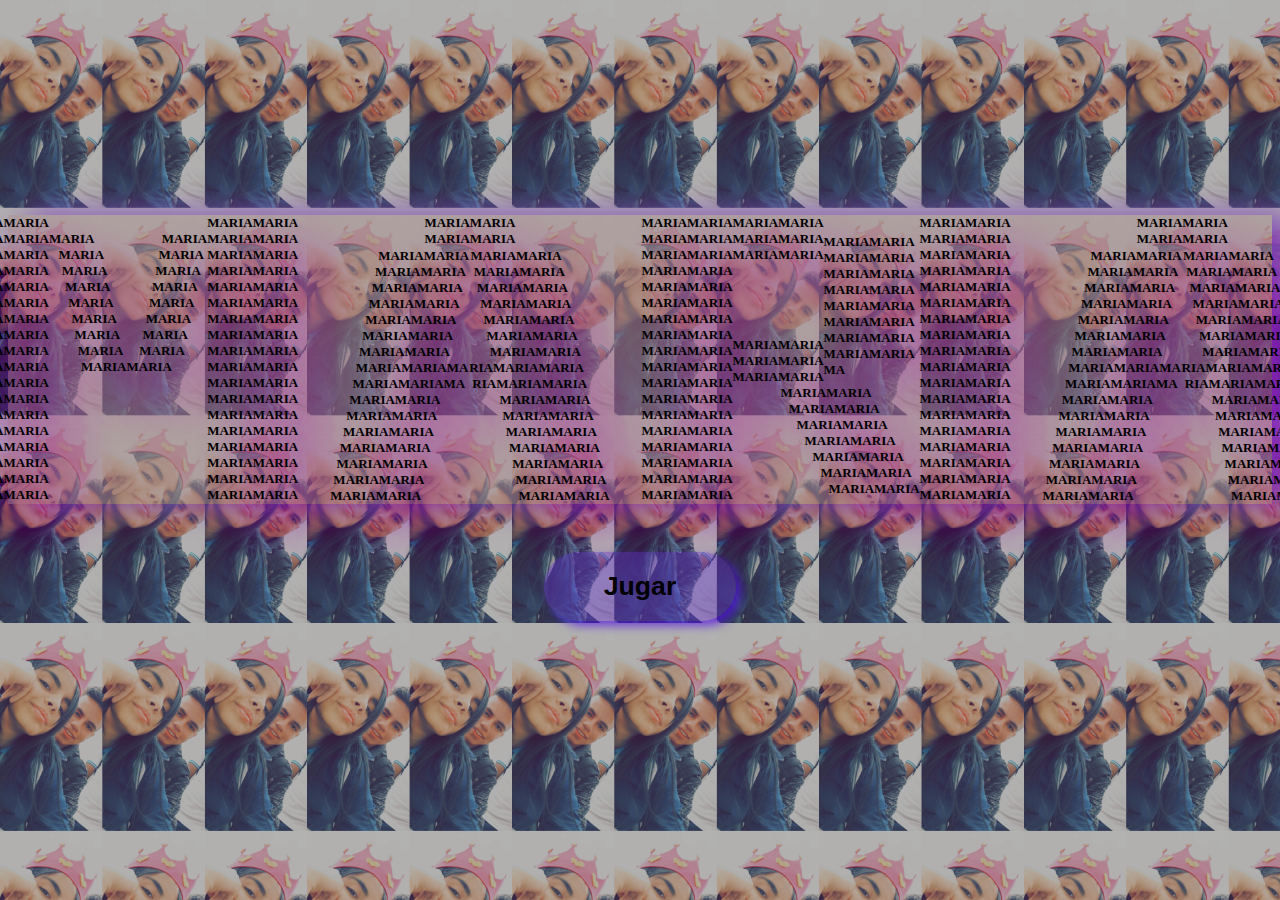
<file: index.html>
<!DOCTYPE html>
<html lang="en">
<head>
    <meta charset="UTF-8">
    <meta name="viewport" content="width=device-width, initial-scale=1.0">
    <link rel="stylesheet" type="text/css" href="style.css"> 
    <title>Nombre de palabras</title>
</head>
<body>
    <div class="container_principal">
        <div class="container_M">
            <div class="container_1">
                <p class="palabra 1">MARIA</p>
                <p class="palabra 2">MARIA</p>
                <p class="palabra 3">MARIA</p>
                <p class="palabra 4">MARIA</p>
                <p class="palabra 5">MARIA</p>
                <p class="palabra 6">MARIA</p>
                <p class="palabra 7">MARIA</p>
                <p class="palabra 8">MARIA</p>
                <p class="palabra 9">MARIA</p>
                <p class="palabra 10">MARIA</p>
                <p class="palabra 11">MARIA</p>
                <p class="palabra 12">MARIA</p>
                <p class="palabra 13">MARIA</p>
                <p class="palabra 14">MARIA</p>
                <p class="palabra 15">MARIA</p>
                <p class="palabra 16">MARIA</p>
                <p class="palabra 17">MARIA</p>
                <p class="palabra 18">MARIA</p>
            </div>

            <div class="container_2">
                <p class="palabra 1">MARIA</p>
                <p class="palabra 2">MARIA</p>
                <p class="palabra 3">MARIA</p>
                <p class="palabra 4">MARIA</p>
                <p class="palabra 5">MARIA</p>
                <p class="palabra 6">MARIA</p>
                <p class="palabra 7">MARIA</p>
                <p class="palabra 8">MARIA</p>
                <p class="palabra 9">MARIA</p>
                <p class="palabra 10">MARIA</p>
                <p class="palabra 11">MARIA</p>
                <p class="palabra 12">MARIA</p>
                <p class="palabra 13">MARIA</p>
                <p class="palabra 14">MARIA</p>
                <p class="palabra 15">MARIA</p>
                <p class="palabra 16">MARIA</p>
                <p class="palabra 17">MARIA</p>
                <p class="palabra 18">MARIA</p>
            </div>

            <div class="container_3">
                <p class="palabra 1">MARIA</p>
                <p class="palabra 2" style="margin-left: 0.6rem;">MARIA</p>
                <p class="palabra 3" style="margin-left: 0.8rem;">MARIA</p>
                <p class="palabra 4" style="margin-left: 1rem;">MARIA</p>
                <p class="palabra 5" style="margin-left: 1.2rem;">MARIA</p>
                <p class="palabra 6" style="margin-left: 1.4rem;">MARIA</p>
                <p class="palabra 7" style="margin-left: 1.6rem;">MARIA</p>
                <p class="palabra 8" style="margin-left: 1.8rem;">MARIA</p>
                <p class="palabra 9" style="margin-left: 2rem;">MARIA</p>
            </div>

            <div class="container_4">
                <p class="palabra 1" style="margin-left: 2.2rem;">MARIA</p>
                <p class="palabra 2" style="margin-left: 2rem;">MARIA</p>
                <p class="palabra 3" style="margin-left: 1.8rem;">MARIA</p>
                <p class="palabra 4" style="margin-left: 1.6rem;">MARIA</p>
                <p class="palabra 5" style="margin-left: 1.4rem;">MARIA</p>
                <p class="palabra 6" style="margin-left: 1.2rem;">MARIA</p>
                <p class="palabra 7" style="margin-left: 1rem;">MARIA</p>
                <p class="palabra 8" style="margin-left: 0.8rem;">MARIA</p>
                <p class="palabra 9">MARIA</p>
            </div>

            <div class="container_5">
                <p class="palabra 1">MARIA</p>
                <p class="palabra 2">MARIA</p>
                <p class="palabra 3">MARIA</p>
                <p class="palabra 4">MARIA</p>
                <p class="palabra 5">MARIA</p>
                <p class="palabra 6">MARIA</p>
                <p class="palabra 7">MARIA</p>
                <p class="palabra 8">MARIA</p>
                <p class="palabra 9">MARIA</p>
                <p class="palabra 10">MARIA</p>
                <p class="palabra 11">MARIA</p>
                <p class="palabra 12">MARIA</p>
                <p class="palabra 13">MARIA</p>
                <p class="palabra 14">MARIA</p>
                <p class="palabra 15">MARIA</p>
                <p class="palabra 16">MARIA</p>
                <p class="palabra 17">MARIA</p>
                <p class="palabra 18">MARIA</p>
            </div>

            <div class="container_6">
                <p class="palabra 1">MARIA</p>
                <p class="palabra 2">MARIA</p>
                <p class="palabra 3">MARIA</p>
                <p class="palabra 4">MARIA</p>
                <p class="palabra 5">MARIA</p>
                <p class="palabra 6">MARIA</p>
                <p class="palabra 7">MARIA</p>
                <p class="palabra 8">MARIA</p>
                <p class="palabra 9">MARIA</p>
                <p class="palabra 10">MARIA</p>
                <p class="palabra 11">MARIA</p>
                <p class="palabra 12">MARIA</p>
                <p class="palabra 13">MARIA</p>
                <p class="palabra 14">MARIA</p>
                <p class="palabra 15">MARIA</p>
                <p class="palabra 16">MARIA</p>
                <p class="palabra 17">MARIA</p>
                <p class="palabra 18">MARIA</p>
            </div>
        </div>

        <div class="container_A">

            <div class="container_1">
                <p class="palabra 1">MARIAMARIA</p>
                <p class="palabra 2">MARIAMARIA</p>
            </div>
            
            <div class="container_2_y_3">
                <div class="container_2">
                    <p class="palabra 1" style="margin-left: 3rem;">MARIAMARIA</p>
                    <p class="palabra 2" style="margin-left: 2.8rem;">MARIAMARIA</p>
                    <p class="palabra 3" style="margin-left: 2.6rem;">MARIAMARIA</p>
                    <p class="palabra 4" style="margin-left: 2.4rem;">MARIAMARIA</p>
                    <p class="palabra 5" style="margin-left: 2.2rem;">MARIAMARIA</p>
                    <p class="palabra 6" style="margin-left: 2rem;">MARIAMARIA</p>
                    <p class="palabra 7" style="margin-left: 1.8rem;">MARIAMARIA</p>
                    <p class="palabra 8" style="margin-left: 1.6rem;">MARIAMARIAMA</p>
                    <p class="palabra 9" style="margin-left: 1.4rem;">MARIAMARIAMA</p>
                    <p class="palabra 10" style="margin-left: 1.2rem;">MARIAMARIA</p>
                    <p class="palabra 11" style="margin-left: 1rem;">MARIAMARIA</p>
                    <p class="palabra 12" style="margin-left: 0.8rem;">MARIAMARIA</p>
                    <p class="palabra 13" style="margin-left: 0.6rem;">MARIAMARIA</p>
                    <p class="palabra 14" style="margin-left: 0.4rem;">MARIAMARIA</p>
                    <p class="palabra 15" style="margin-left: 0.2rem;">MARIAMARIA</p>
                    <p class="palabra 16">MARIAMARIA</p>
                </div>

                <div class="container_3">
                    <p class="palabra 1" style="margin-right: 3rem; align-self: flex-end;">MARIAMARIA</p>
                    <p class="palabra 2" style="margin-right: 2.8rem; align-self: flex-end;">MARIAMARIA</p>
                    <p class="palabra 3" style="margin-right: 2.6rem; align-self: flex-end;">MARIAMARIA</p>
                    <p class="palabra 4" style="margin-right: 2.4rem; align-self: flex-end;">MARIAMARIA</p>
                    <p class="palabra 5" style="margin-right: 2.2rem; align-self: flex-end;">MARIAMARIA</p>
                    <p class="palabra 6" style="margin-right: 2rem; align-self: flex-end;">MARIAMARIA</p>
                    <p class="palabra 7" style="margin-right: 1.8rem; align-self: flex-end;">MARIAMARIA</p>
                    <p class="palabra 8" style="margin-right: 1.6rem; align-self: flex-end;">RIAMARIAMARIA</p>
                    <p class="palabra 9" style="margin-right: 1.4rem; align-self: flex-end;">RIAMARIAMARIA</p>
                    <p class="palabra 10" style="margin-right: 1.2rem; align-self: flex-end;">MARIAMARIA</p>
                    <p class="palabra 11" style="margin-right: 1rem; align-self: flex-end;">MARIAMARIA</p>
                    <p class="palabra 12" style="margin-right: 0.8rem; align-self: flex-end;">MARIAMARIA</p>
                    <p class="palabra 13" style="margin-right: 0.6rem; align-self: flex-end;">MARIAMARIA</p>
                    <p class="palabra 14" style="margin-right: 0.4rem; align-self: flex-end;">MARIAMARIA</p>
                    <p class="palabra 15" style="margin-right: 0.2rem; align-self: flex-end;">MARIAMARIA</p>
                    <p class="palabra 16" style="align-self: flex-end;">MARIAMARIA</p>
                </div>
            </div>
        </div>

        <div class="container_R">
            <div class="container_1">
                <p class="palabra 1">MARIAMARIA</p>
                <p class="palabra 2">MARIAMARIA</p>
                <p class="palabra 3">MARIAMARIA</p>
                <p class="palabra 4">MARIAMARIA</p>
                <p class="palabra 5">MARIAMARIA</p>
                <p class="palabra 6">MARIAMARIA</p>
                <p class="palabra 7">MARIAMARIA</p>
                <p class="palabra 8">MARIAMARIA</p>
                <p class="palabra 9">MARIAMARIA</p>
                <p class="palabra 10">MARIAMARIA</p>
                <p class="palabra 11">MARIAMARIA</p>
                <p class="palabra 12">MARIAMARIA</p>
                <p class="palabra 13">MARIAMARIA</p>
                <p class="palabra 14">MARIAMARIA</p>
                <p class="palabra 15">MARIAMARIA</p>
                <p class="palabra 16">MARIAMARIA</p>
                <p class="palabra 17">MARIAMARIA</p>
                <p class="palabra 18">MARIAMARIA</p>
            </div>

            <div class="container_2">
                <div class="container-content">
                    <div class="primero">
                        <div class="primero_1">
                            <p class="palabra 1">MARIAMARIA</p>
                            <p class="palabra 2">MARIAMARIA</p>
                            <p class="palabra 3">MARIAMARIA</p>
                        </div>

                        <div class="primero_2">
                            <p class="palabra 1">MARIAMARIA</p>
                            <p class="palabra 2">MARIAMARIA</p>
                            <p class="palabra 3">MARIAMARIA</p>
                        </div>
                    </div>

                    <div class="segundo">
                        <p class="palabra 1">MARIAMARIA</p>
                        <p class="palabra 2">MARIAMARIA</p>
                        <p class="palabra 3">MARIAMARIA</p>
                        <p class="palabra 4">MARIAMARIA</p>
                        <p class="palabra 5">MARIAMARIA</p>
                        <p class="palabra 6">MARIAMARIA</p>
                        <p class="palabra 7">MARIAMARIA</p>
                        <p class="palabra 8">MARIAMARIA</p>
                        <p class="palabra 8">MA</p>
                    </div>
                </div>

                <div class="container_3">
                    <p class="palabra 1" style="margin-left: 3rem;">MARIAMARIA</p>
                    <p class="palabra 2" style="margin-left: 3.5rem;">MARIAMARIA</p>
                    <p class="palabra 3" style="margin-left: 4rem;">MARIAMARIA</p>
                    <p class="palabra 4" style="margin-left: 4.5rem;">MARIAMARIA</p>
                    <p class="palabra 5" style="margin-left: 5rem;">MARIAMARIA</p>
                    <p class="palabra 6" style="margin-left: 5.5rem;">MARIAMARIA</p>
                    <p class="palabra 7" style="margin-left: 6rem;">MARIAMARIA</p>
                    
                </div>
            </div>
        </div>

        <div class="container_I">
            <div class="container_1">
                <p class="palabra 1">MARIAMARIA</p>
                <p class="palabra 2">MARIAMARIA</p>
                <p class="palabra 3">MARIAMARIA</p>
                <p class="palabra 4">MARIAMARIA</p>
                <p class="palabra 5">MARIAMARIA</p>
                <p class="palabra 6">MARIAMARIA</p>
                <p class="palabra 7">MARIAMARIA</p>
                <p class="palabra 8">MARIAMARIA</p>
                <p class="palabra 9">MARIAMARIA</p>
                <p class="palabra 10">MARIAMARIA</p>
                <p class="palabra 11">MARIAMARIA</p>
                <p class="palabra 12">MARIAMARIA</p>
                <p class="palabra 13">MARIAMARIA</p>
                <p class="palabra 14">MARIAMARIA</p>
                <p class="palabra 15">MARIAMARIA</p>
                <p class="palabra 16">MARIAMARIA</p>
                <p class="palabra 17">MARIAMARIA</p>
                <p class="palabra 18">MARIAMARIA</p>
            </div>
        </div>

        <div class="container_A">

            <div class="container_1">
                <p class="palabra 1">MARIAMARIA</p>
                <p class="palabra 2">MARIAMARIA</p>
            </div>
            
            <div class="container_2_y_3">
                <div class="container_2">
                    <p class="palabra 1" style="margin-left: 3rem;">MARIAMARIA</p>
                    <p class="palabra 2" style="margin-left: 2.8rem;">MARIAMARIA</p>
                    <p class="palabra 3" style="margin-left: 2.6rem;">MARIAMARIA</p>
                    <p class="palabra 4" style="margin-left: 2.4rem;">MARIAMARIA</p>
                    <p class="palabra 5" style="margin-left: 2.2rem;">MARIAMARIA</p>
                    <p class="palabra 6" style="margin-left: 2rem;">MARIAMARIA</p>
                    <p class="palabra 7" style="margin-left: 1.8rem;">MARIAMARIA</p>
                    <p class="palabra 8" style="margin-left: 1.6rem;">MARIAMARIAMA</p>
                    <p class="palabra 9" style="margin-left: 1.4rem;">MARIAMARIAMA</p>
                    <p class="palabra 10" style="margin-left: 1.2rem;">MARIAMARIA</p>
                    <p class="palabra 11" style="margin-left: 1rem;">MARIAMARIA</p>
                    <p class="palabra 12" style="margin-left: 0.8rem;">MARIAMARIA</p>
                    <p class="palabra 13" style="margin-left: 0.6rem;">MARIAMARIA</p>
                    <p class="palabra 14" style="margin-left: 0.4rem;">MARIAMARIA</p>
                    <p class="palabra 15" style="margin-left: 0.2rem;">MARIAMARIA</p>
                    <p class="palabra 16">MARIAMARIA</p>
                </div>

                <div class="container_3">
                    <p class="palabra 1" style="margin-right: 3rem; align-self: flex-end;">MARIAMARIA</p>
                    <p class="palabra 2" style="margin-right: 2.8rem; align-self: flex-end;">MARIAMARIA</p>
                    <p class="palabra 3" style="margin-right: 2.6rem; align-self: flex-end;">MARIAMARIA</p>
                    <p class="palabra 4" style="margin-right: 2.4rem; align-self: flex-end;">MARIAMARIA</p>
                    <p class="palabra 5" style="margin-right: 2.2rem; align-self: flex-end;">MARIAMARIA</p>
                    <p class="palabra 6" style="margin-right: 2rem; align-self: flex-end;">MARIAMARIA</p>
                    <p class="palabra 7" style="margin-right: 1.8rem; align-self: flex-end;">MARIAMARIA</p>
                    <p class="palabra 8" style="margin-right: 1.6rem; align-self: flex-end;">RIAMARIAMARIA</p>
                    <p class="palabra 9" style="margin-right: 1.4rem; align-self: flex-end;">RIAMARIAMARIA</p>
                    <p class="palabra 10" style="margin-right: 1.2rem; align-self: flex-end;">MARIAMARIA</p>
                    <p class="palabra 11" style="margin-right: 1rem; align-self: flex-end;">MARIAMARIA</p>
                    <p class="palabra 12" style="margin-right: 0.8rem; align-self: flex-end;">MARIAMARIA</p>
                    <p class="palabra 13" style="margin-right: 0.6rem; align-self: flex-end;">MARIAMARIA</p>
                    <p class="palabra 14" style="margin-right: 0.4rem; align-self: flex-end;">MARIAMARIA</p>
                    <p class="palabra 15" style="margin-right: 0.2rem; align-self: flex-end;">MARIAMARIA</p>
                    <p class="palabra 16" style="align-self: flex-end;">MARIAMARIA</p>
                </div>
            </div>
        </div>
    </div>

    <div class="div-button">
        <button class="button-play" onclick="window.location.href='juego.html'">
            <h1>Jugar</h1>
        </button>
    </div>
</body>
</html>
</file>
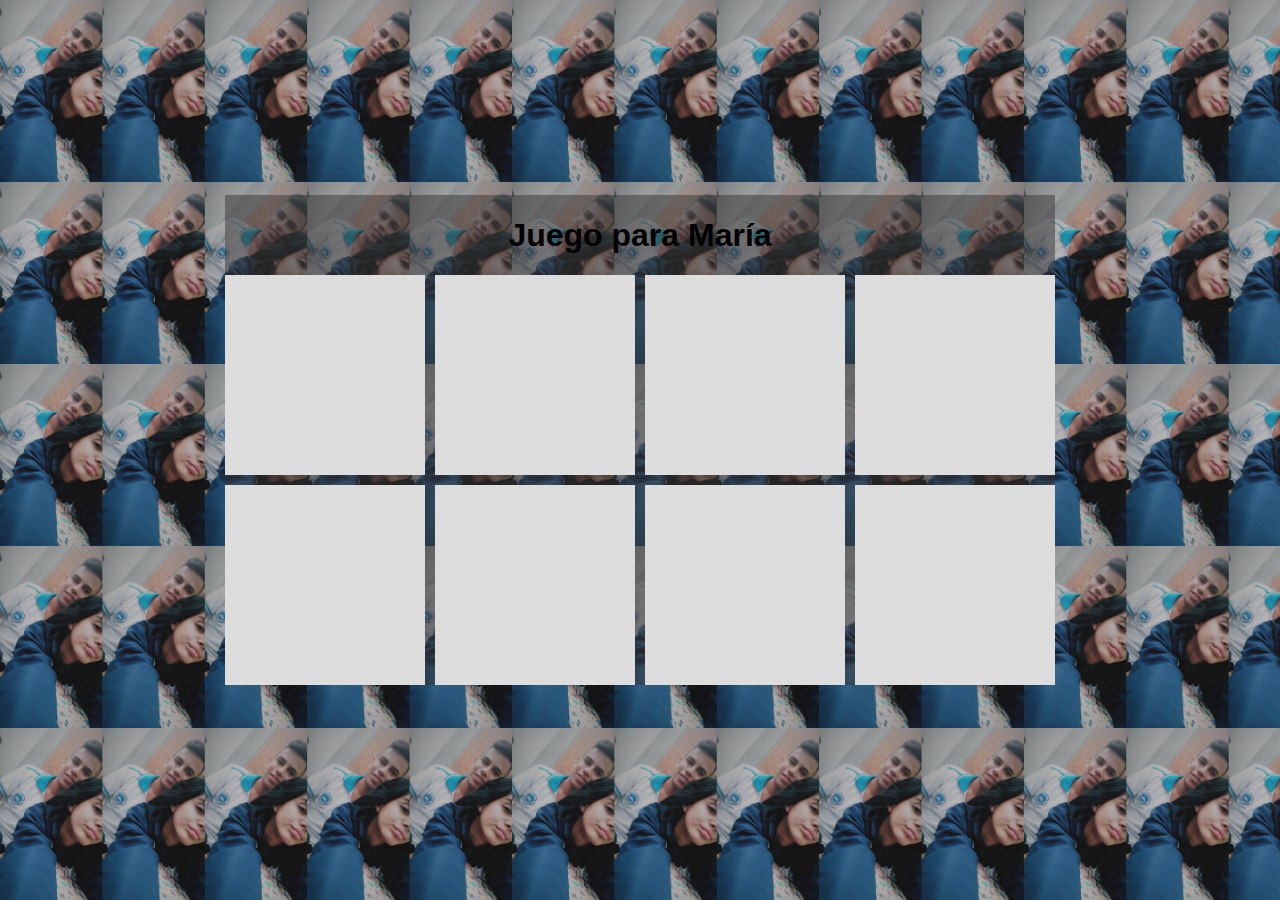
<file: juego.html>
<!DOCTYPE html>
<html lang="es">
<head>
    <meta charset="UTF-8">
    <meta name="viewport" content="width=device-width, initial-scale=1.0">
    <title>Juego de Memoria</title>
    <style>
        body {
            font-family: Arial, sans-serif;
            display: flex;
            flex-direction: column;
            justify-content: center;
            align-items: center;
            height: 100vh;
            margin: 0;
            background-color: #f0f0f0;
            background-image: url(IMG_20190410_121523_213.jpg);

            background-size: 8%;
            background-color: rgba(53, 52, 52, 0.5); /* Color blanco semitransparente */
            background-blend-mode: overlay; /* Combina la imagen con el color de fondo */
        }
        .contenedor {
            text-align: center;
            background-color: rgba(53, 52, 52, 0.5); /* Color blanco semitransparente */
            background-blend-mode: overlay; /* Combina la imagen con el color de fondo */
        }
        
        .tablero {
            display: grid;
            grid-template-columns: repeat(4, 1fr);
            gap: 10px;
            margin-top: 20px;
        }
        .carta {
            width: 200px;
            height: 200px;
            background-color: #ddd;
            display: flex;
            justify-content: center;
            align-items: center;
            cursor: pointer;
            font-size: 0;
            transition: background-color 0.3s ease;
        }
        .carta.volteada {
            background-color: #fff;
            font-size: 40px;
        }
        .mensaje {
            margin-top: 20px;
            font-size: 24px;
            font-weight: bold;
            color: #ef11eb;
        }

        .hidden {
            display: none;
        }

        .button-reload {
            width: 10rem;
            height: 3rem;
            border-radius: 3rem;
            background-color: rgba(98, 47, 209, 0.404);
            cursor: pointer;
            box-shadow: 5px 5px 10px rgba(80, 9, 233, 0.67);
            border: none;
        }

        .button-reload:hover {
            transform: scale(1.1);
            transition: .3s;
        }

    </style>
</head>
<body>
    <div class="contenedor">
        <h1>Juego para María</h1>
        <div id="tablero" class="tablero"></div>
    </div>
    <div id="mensaje" class="mensaje"></div>
    <button id="button-reload" class="button-reload hidden" onclick="window.location.reload()">Volver a jugar</button>

    <script>
        const imagenes = ['foto1.jpg', 'foto2.jpg', 'foto3.jpeg', 'foto4.jpeg'];
        let cartas = [...imagenes, ...imagenes];
        let cartasVolteadas = [];
        let cartasEmparejadas = [];

        function barajarCartas() {
            for (let i = cartas.length - 1; i > 0; i--) {
                const j = Math.floor(Math.random() * (i + 1));
                [cartas[i], cartas[j]] = [cartas[j], cartas[i]];
            }
        }

        function crearTablero() {
            const tablero = document.getElementById('tablero');
            barajarCartas();
            cartas.forEach((carta, index) => {
                const elemento = document.createElement('div');
                elemento.classList.add('carta');
                elemento.dataset.index = index;
                elemento.addEventListener('click', voltearCarta);
                tablero.appendChild(elemento);
            });
        }

        function voltearCarta() {
            const index = this.dataset.index;
            if (cartasVolteadas.length < 2 && !cartasVolteadas.includes(index) && !cartasEmparejadas.includes(index)) {

                // Crear etiqueta img para asignar ruta a la imagen
                const img = document.createElement('img');
                img.src = cartas[index];
                img.style.width = '100%';
                img.style.height = '100%';
                img.style.objectFit = 'cover';

                this.appendChild(img); // Añadir la imagen dentro de la carta
                this.classList.add('volteada');
                cartasVolteadas.push(index);

                if (cartasVolteadas.length === 2) {
                    setTimeout(comprobarCoincidencia, 500);
                }
            }
        }

        function comprobarCoincidencia() {
            const [index1, index2] = cartasVolteadas;
            const cartasElementos = document.querySelectorAll('.carta');

            if (cartasElementos[index1].querySelector('img').src === cartasElementos[index2].querySelector('img').src) {
                cartasEmparejadas.push(index1, index2);

                // Si todas las cartas están emparejadas, mostrar mensaje de victoria
                if (cartasEmparejadas.length === cartas.length) {
                    const mensaje = document.getElementById('mensaje');
                    const button = document.getElementById('button-reload');
                    mensaje.textContent = '¡Felicidades, completaste el juego. Has ganado una camisa que se me quedó allá!';
                    button.classList.remove('hidden');
                }
            } else {
                // Si no coinciden, dar vuelta nuevamente las cartas
                cartasElementos[index1].innerHTML = ''; // Quitar la imagen si no hay coincidencia
                cartasElementos[index2].innerHTML = ''; // Quitar la imagen si no hay coincidencia
                cartasElementos[index1].classList.remove('volteada');
                cartasElementos[index2].classList.remove('volteada');
            }

            // Limpiar las cartas volteadas después de comprobar
            cartasVolteadas = [];
        }

        crearTablero();
    </script>
</body>
</html>
</file>
<file: style.css>
body {
    background-image: url('foto1.jpg');
    background-size: 8%;
    background-color: rgba(53, 52, 52, 0.5); /* Color blanco semitransparente */
    background-blend-mode: overlay; /* Combina la imagen con el color de fondo */

}

p {
    font-weight: bold;
    font-size: small;
    text-shadow: 30px 30px 50px rgb(186, 18, 219);
}

.container_principal {
    background-color: #000;
    display: flex;
    justify-content: center;
    margin-top: 17%;
    box-shadow: 20px 0px 30px rgb(128, 71, 186);
    
    background-size: 8%;
    background-color: rgba(170, 143, 143, 0.5); /* Color blanco semitransparente */
    background-blend-mode: overlay; /* Combina la imagen con el color de fondo */
}

.container_M {
    display: flex;
}

.container_M .container_3 {
    display: block;
    margin-top: 1rem;
}

.container_M .container_4{
    margin-top: 1rem;
}

.palabra {
    margin: 0;
    color: #000;
}

/* -----------------------Letra A ----------------------------*/

.container_A {
    margin-left: 2rem;
    width: 20rem;
}

.container_A .container_1 {
    width: 100%;
    height: 2.1rem;
    text-align: center;
}

.container_A .container_2_y_3 {
    display: flex;
    width: 100%;
}

.container_A .container_2_y_3 .container_3 {
    width: 50%;
    height: 100%;
    display: flex;
    flex-direction: column;
    justify-content: end;
}


.container_A .container_2_y_3 .container_2 {
    width: 50%;
}

/*-------------------------Letra R ------------------------------*/

.container_R {
    width: 20rem;
    margin-left: 2rem;
    height: 100%;
    display: flex;
}

.container-content {
    display: flex;
}

.container_R .container_2 .primero .primero_2 {
    margin-top: 4.63rem;
}

.container_R .container_2 .segundo {
    margin-top: 1.2rem;
}


/*-------------------------------------*/

.div-button {
    display: flex;
    justify-content: center;
    margin-top: 3rem;
}

.button-play {
    width: 12rem;
    border-radius: 3rem;
    background-color: rgba(98, 47, 209, 0.404);
    cursor: pointer;
    box-shadow: 5px 5px 10px rgba(80, 9, 233, 0.67);
    border: none;
}

.button-play:hover {
    transform: scale(1.1);
    transition: .3s;
}
</file>
